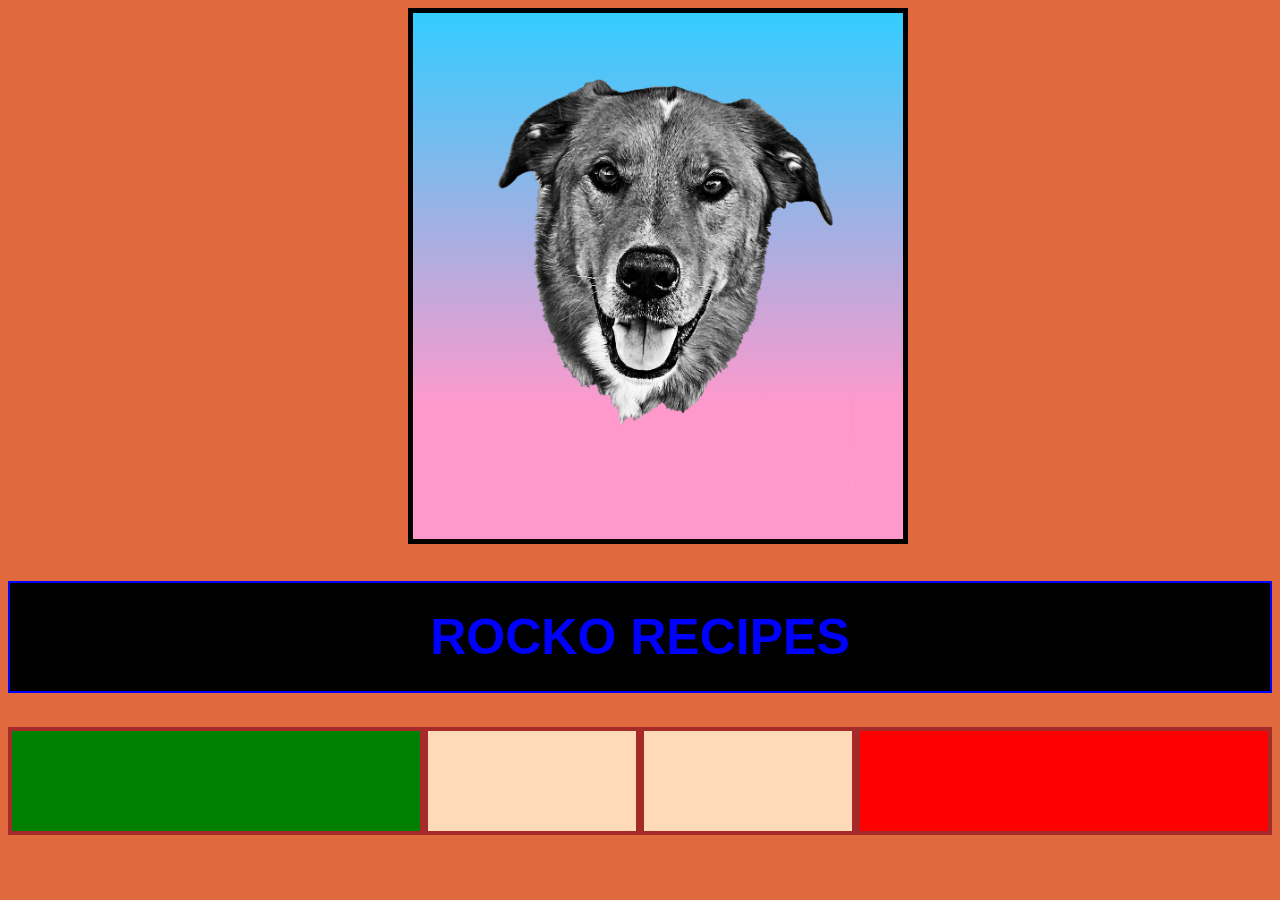
<file: index.html>
<!-- index.html AKA the most important file-->

<!DOCTYPE html>
<html lang="en">
<head>
    <title>Odin Recipes</title>
    <meta charset="UTF-8">
    <meta http-equiv="X-UA-Compatible" content="IE=edge">
    <meta name="viewport" content="width=device-width, initial-scale=1.0">
    <link rel="stylesheet" href="style.css">
</head>

<body>
    <img id="Rocko" src="pictures/rocko-watermark.png">
    <h1>Rocko Recipes</h1>
    <div class="menu">
        <div class="steak"></div>
        <div class="pizza"></div>
        <div class="burger"></div>
        <div class="salmon"></div>
    </div>
</body>
</html>

<!-- --
<nav class="container">
    <div><button><a href="recipes/steak_traeger.html" class="steak">Ranger Steak</a></button></div>
    <div><a href="recipes/pizza-traeger.html" class="pizza"><button>Ranger Pizza</button></a></div>
    <div class="burger"><button>Ranger Burger</button></div>
    <div class="salmon"><button>Ranger Salmon</button></div>
</nav>
</file>
<file: style.css>
h1 {
    font-family: 'Franklin Gothic Medium', 'Arial Narrow', Arial, sans-serif;
    font-size: 50px;
    color: blue;
    text-align: center;
    text-transform: uppercase;
    padding: 25px;
    border: 2px solid;
    background-color: black;
}

.menu {
    display: flex;
}

.menu div {
    background: peachpuff;
    border: 4px solid brown;
    height: 100px;
    flex: 1;/*flex-grow, flex-shrink, flex-basis */
} 

.menu .steak {
    background-color: green;
    flex: 1 1 200px;
}

.menu .salmon {
    flex: 1 1 200px;
    background-color: red;
}

/* button {
    background-color: blue;
    color:antiquewhite;
    padding: 25px;
} */

body {
    background-color: rgb(224, 105, 62);
}

#Rocko {
    padding: 50px;
    border: 5px solid black;
    margin-left: 400px;
    background: linear-gradient(to bottom, #33ccff 0%, #ff99cc 75%);
    box-sizing: border-box;
    width: 500px;
}
</file>
